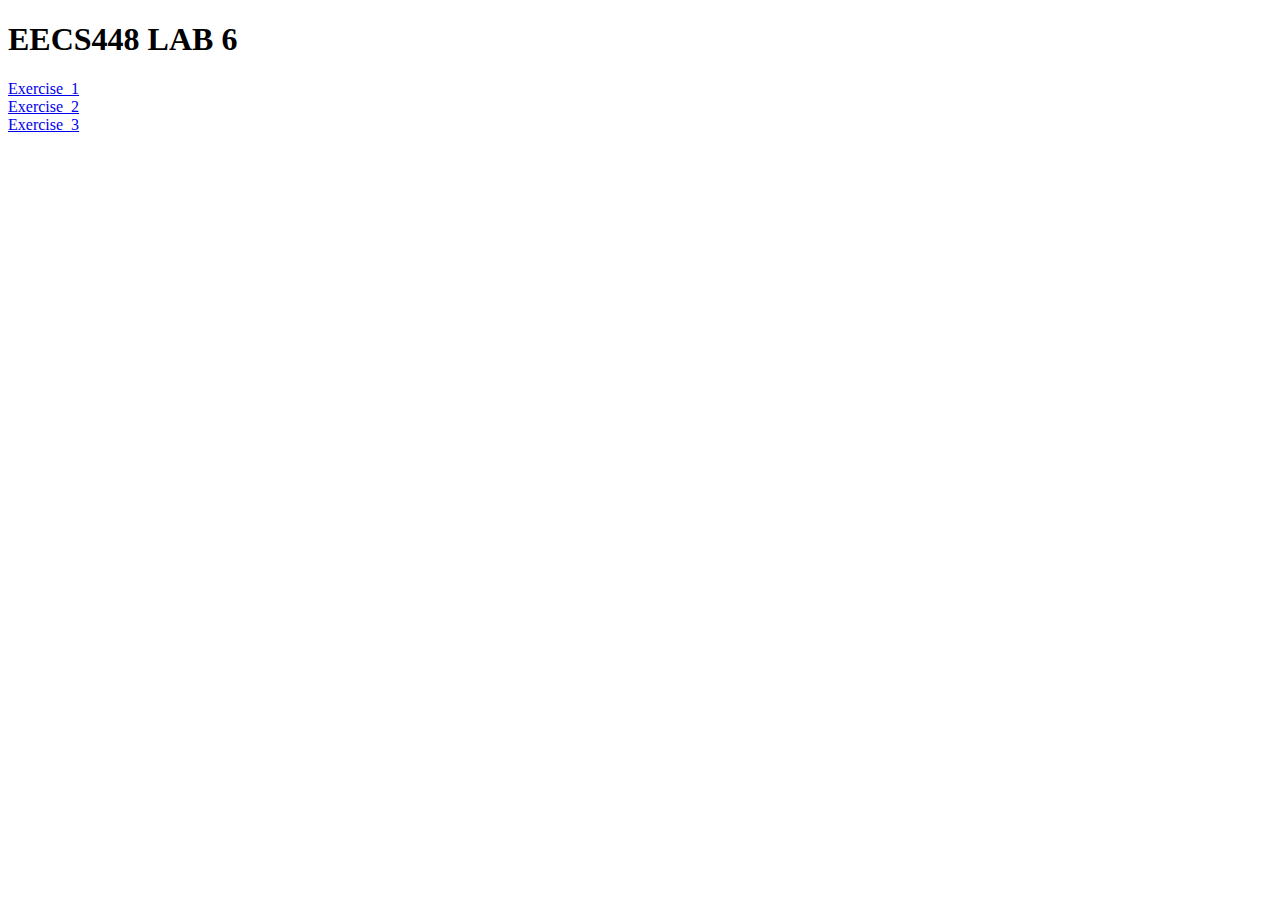
<file: index.html>
<!DOCTYPE html>
<html lang="en" dir="ltr">
  <head>
    <meta charset="utf-8">
    <title>EECS448 LAB 6</title>
  </head>
  <body>
    <h1>EECS448 LAB 6</h1>
		<a href="Exercise1/exercise_1.html">Exercise_1</a><br>
		<a href="Exercise2/quiz.html">Exercise_2</a><br>
		<a href="Exercise3/customerFrontEnd.html">Exercise_3</a><br>
  </body>
</html>
</file>
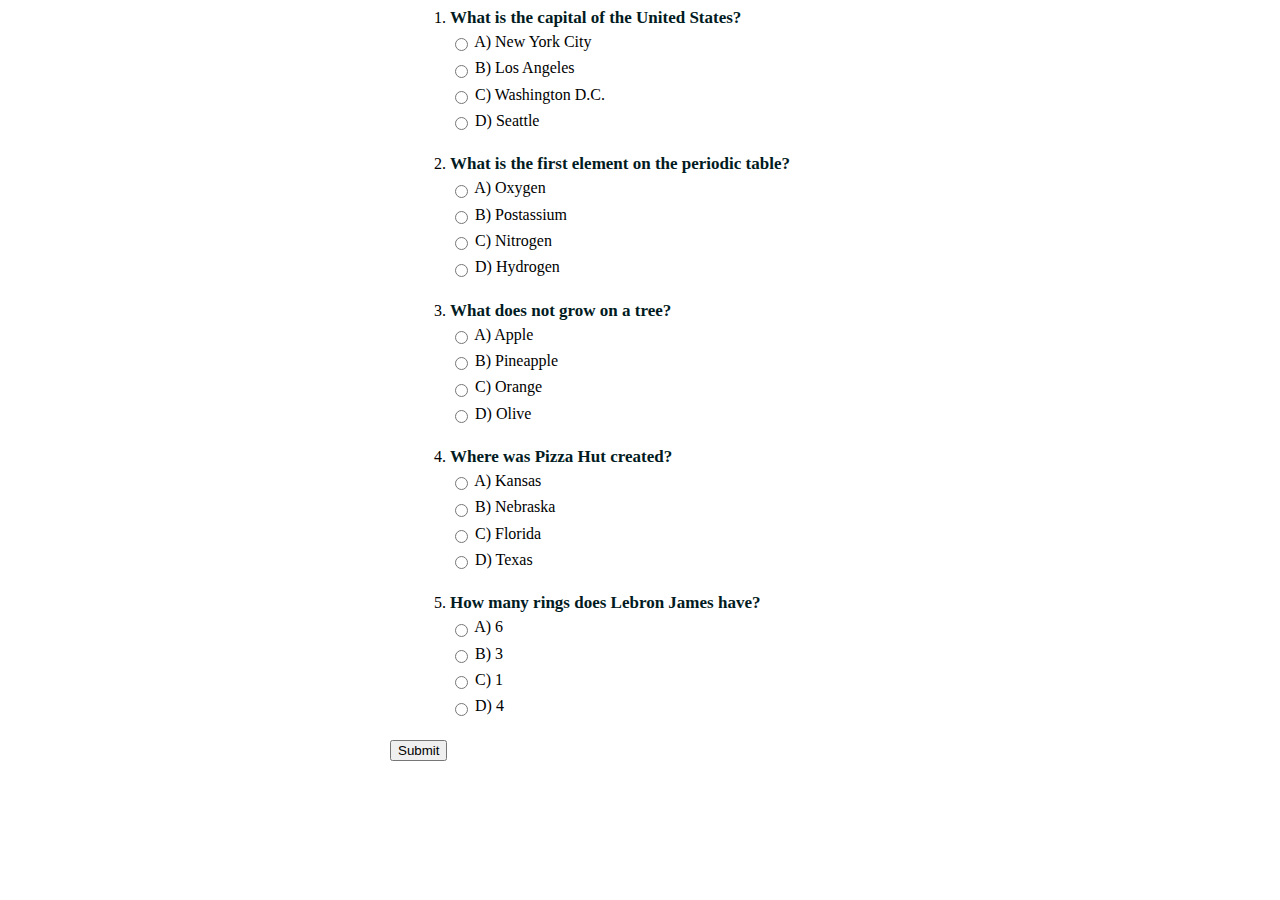
<file: Exercise2/quiz.html>
<!DOCTYPE html>
<html>
<head>
   <meta charset=UTF-8" />
   <title>MULTIPLE CHOICE QUIZ</title>
   <link rel="stylesheet" type="text/css" href="quiz.css" />
</head>
<body>
   <div id="page-wrap">
      <form action="quiz.php" method="post" id="quiz">
         <ol>
            <li>
               <h3>What is the capital of the United States?</h3>
               <div>
                  <input type="radio" name="question-1-answers" id="question-1-answers-A" value="A" />
                  <label for="question-1-answers-A">A) New York City </label>
               </div>
               <div>
                  <input type="radio" name="question-1-answers" id="question-1-answers-B" value="B" />
                  <label for="question-1-answers-B">B) Los Angeles</label>
               </div>
               <div>
                  <input type="radio" name="question-1-answers" id="question-1-answers-C" value="C" />
                  <label for="question-1-answers-C">C) Washington D.C.</label>
               </div>
               <div>
                  <input type="radio" name="question-1-answers" id="question-1-answers-D" value="D" />
                  <label for="question-1-answers-D">D) Seattle</label>
               </div>
            </li>
            <li>
               <h3>What is the first element on the periodic table?</h3>
               <div>
                  <input type="radio" name="question-2-answers" id="question-2-answers-A" value="A" />
                  <label for="question-2-answers-A">A) Oxygen</label>
               </div>
               <div>
                  <input type="radio" name="question-2-answers" id="question-2-answers-B" value="B" />
                  <label for="question-2-answers-B">B) Postassium</label>
               </div>
               <div>
                  <input type="radio" name="question-2-answers" id="question-2-answers-C" value="C" />
                  <label for="question-2-answers-C">C) Nitrogen</label>
               </div>
               <div>
                  <input type="radio" name="question-2-answers" id="question-2-answers-D" value="D" />
                  <label for="question-2-answers-D">D) Hydrogen</label>
               </div>
            </li>
            <li>
               <h3>What does not grow on a tree?</h3>
               <div>
                  <input type="radio" name="question-3-answers" id="question-3-answers-A" value="A" />
                  <label for="question-3-answers-A">A) Apple</label>
               </div>
               <div>
                  <input type="radio" name="question-3-answers" id="question-3-answers-B" value="B" />
                  <label for="question-3-answers-B">B) Pineapple</label>
               </div>
               <div>
                  <input type="radio" name="question-3-answers" id="question-3-answers-C" value="C" />
                  <label for="question-3-answers-C">C) Orange</label>
               </div>
               <div>
                  <input type="radio" name="question-3-answers" id="question-3-answers-D" value="D" />
                  <label for="question-3-answers-D">D) Olive</label>
               </div>
            </li>
            <li>
               <h3>Where was Pizza Hut created?</h3>
               <div>
                  <input type="radio" name="question-4-answers" id="question-4-answers-A" value="A" />
                  <label for="question-4-answers-A">A) Kansas</label>
               </div>
               <div>
                  <input type="radio" name="question-4-answers" id="question-4-answers-B" value="B" />
                  <label for="question-4-answers-B">B) Nebraska</label>
               </div>
               <div>
                  <input type="radio" name="question-4-answers" id="question-4-answers-C" value="C" />
                  <label for="question-4-answers-C">C) Florida</label>
               </div>
               <div>
                  <input type="radio" name="question-4-answers" id="question-4-answers-D" value="D" />
                  <label for="question-4-answers-D">D) Texas</label>
               </div>
            </li>
            <li>
               <h3>How many rings does Lebron James have?</h3>
               <div>
                  <input type="radio" name="question-5-answers" id="question-5-answers-A" value="A" />
                  <label for="question-5-answers-A">A) 6</label>
               </div>
               <div>
                  <input type="radio" name="question-5-answers" id="question-5-answers-B" value="B" />
                  <label for="question-5-answers-B">B) 3</label>
               </div>
               <div>
                  <input type="radio" name="question-5-answers" id="question-5-answers-C" value="C" />
                  <label for="question-5-answers-C">C) 1</label>
               </div>
               <div>
                  <input type="radio" name="question-5-answers" id="question-5-answers-D" value="D" />
                  <label for="question-5-answers-D">D) 4</label>
               </div>
            </li>
         </ol>
         <input type="submit" value="Submit" class="submitbtn" />		
      </form>
   </div>
</body>
</html>
</file>
<file: Exercise2/quiz.css>
body{
    font: 14px;
}
#page-wrap {
    width: 500px;
    margin: 0 auto;
}

#quiz input {
    vertical-align: middle;
}
#quiz ol {
    margin: 0 0 10px 20px;
}
#quiz ol li {
    margin: 0 0 20px 0;
}
#quiz ol li div {
    padding: 4px 0;
}
#quiz h3 {
    font-size: 17px;
    margin: 0 0 1px 0;
    color: rgb(2, 27, 34);
}
#results {
    font: 44px;
}
</file>
